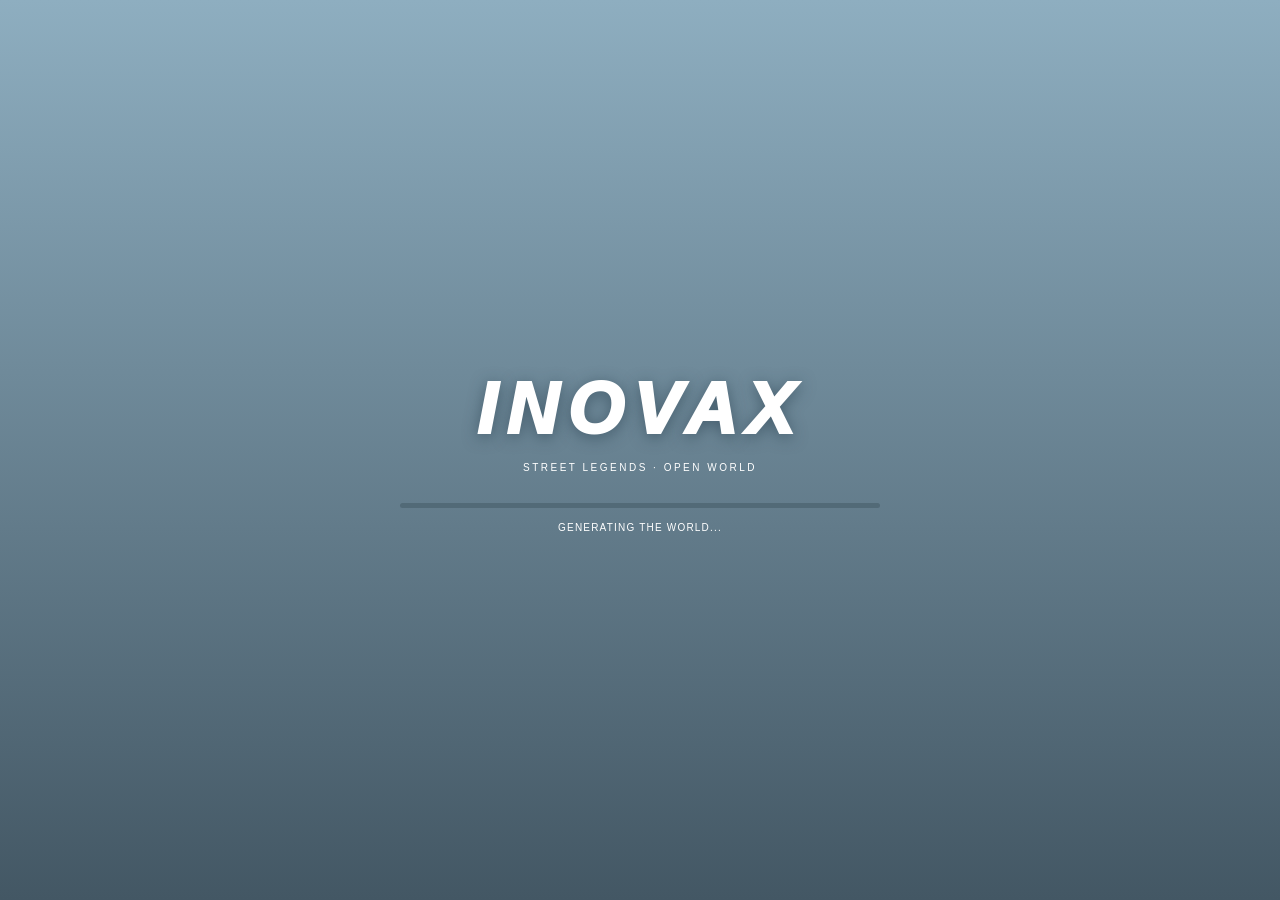
<file: index.html>
<!DOCTYPE html>
<html lang="en">
<head>
<meta charset="UTF-8">
<meta name="viewport" content="width=device-width, initial-scale=1, maximum-scale=1, user-scalable=no">
<meta name="theme-color" content="#8daec0">
<title>INOVAX — Street Legends: Open World Edition</title>

<style>
:root {
  --glass: rgba(18,27,34,.84);
  --border: rgba(255,255,255,.32);
  --text: #fff;
  --muted: #d5e0e7;
}
* { box-sizing:border-box; }
html, body {
  margin:0; width:100%; height:100%; overflow:hidden;
  background:#8daec0; color:var(--text);
  font-family:Arial,Helvetica,sans-serif;
  user-select:none; -webkit-user-select:none;
}
canvas { display:block; }
button { font:inherit; }

#loading {
  position:fixed; inset:0; z-index:100;
  display:grid; place-items:center;
  background:linear-gradient(#8eaec0,#435764);
  transition:opacity .7s;
}
.loadbox { width:min(88vw,480px); text-align:center; }
.logo {
  font-size:clamp(38px,8vw,72px);
  font-weight:1000; font-style:italic;
  letter-spacing:.13em; text-shadow:0 3px 15px #243b4a88;
}
.subtitle { margin:12px 0 30px; font-size:10px; letter-spacing:.25em; }
.loadtrack { height:5px; background:#526a77; border-radius:20px; overflow:hidden; }
#loadbar { height:100%; width:0; background:#f3f6f7; }
#loadmsg { font-size:10px; letter-spacing:.12em; margin-top:14px; }

#hud { position:fixed; inset:0; z-index:5; pointer-events:none; }
.top {
  position:absolute; top:15px; left:18px; right:18px;
  display:flex; justify-content:space-between; align-items:flex-start; gap:10px;
}
.brand { font-size:20px; font-weight:1000; font-style:italic; letter-spacing:.1em;
  text-shadow:0 2px 7px #18283380; }
.brand small { display:block; font-size:9px; margin-top:5px; letter-spacing:.2em; }
.chip, .glass {
  background:var(--glass); border:1px solid var(--border);
  border-radius:10px; backdrop-filter:blur(9px);
}
.chip { padding:9px 12px; font-size:10px; letter-spacing:.08em; }

#map {
  position:absolute; right:18px; top:75px; width:145px; height:145px;
  border:1px solid #ffffffa0; border-radius:10px; background:#354c42;
}
#info {
  position:absolute; top:77px; left:18px; min-width:160px;
  padding:10px 12px; font-size:10px; line-height:1.9; letter-spacing:.06em;
}
#info strong { color:#fff; }

#vehicle { position:absolute; left:19px; bottom:145px; width:185px; }
.stat { display:flex; justify-content:space-between; margin:7px 0; font-size:9px; letter-spacing:.08em; }
.meter { height:4px; background:#ffffff65; border-radius:10px; overflow:hidden; }
.meter i { display:block; height:100%; width:100%; background:#eef4f6; }

#speedbox {
  position:absolute; left:20px; bottom:18px;
  display:flex; align-items:flex-end; gap:14px;
}
#speed {
  font-size:clamp(56px,9vw,89px); font-weight:1000;
  letter-spacing:-.08em; line-height:.85;
  font-variant-numeric:tabular-nums;
  text-shadow:0 2px 8px #18232c80;
}
.speedlabel { margin-top:9px; font-size:9px; letter-spacing:.15em; }
.gear { border-left:1px solid #ffffff90; padding-left:12px; font-size:26px;
  font-weight:900; margin-bottom:4px; }
.gear small { display:block; font-size:9px; letter-spacing:.16em; }

#nitro {
  position:absolute; left:50%; bottom:25px; transform:translateX(-50%);
  width:min(210px,24vw); min-width:120px;
}
#nitrolabel { text-align:center; font-size:9px; letter-spacing:.15em; margin-bottom:6px; }
#nitrobar { background:#eaf2f5; }

#controls {
  position:absolute; right:18px; bottom:19px;
  display:flex; flex-direction:column; align-items:flex-end;
  gap:7px; pointer-events:auto;
}
.buttonrow { display:flex; flex-wrap:wrap; justify-content:flex-end; gap:6px; }
.ui {
  color:white; background:rgba(17,29,38,.88);
  border:1px solid #ffffff70; border-radius:8px;
  padding:10px 11px; font-size:9px; font-weight:800;
  letter-spacing:.04em; cursor:pointer; touch-action:manipulation;
}
.ui:hover, .ui.active { background:#f1f5f7; color:#1d303c; border-color:white; }
.help {
  text-align:right; font-size:9px; line-height:1.7;
  color:white; text-shadow:0 1px 4px #1d2b34;
}
#toast {
  position:absolute; left:50%; top:44%; transform:translate(-50%,-50%);
  max-width:90vw; text-align:center; font-size:clamp(17px,3vw,30px);
  font-weight:900; font-style:italic; letter-spacing:.08em;
  text-shadow:0 2px 8px #18232caa; opacity:0; transition:opacity .2s;
}

#mobile {
  display:none; position:fixed; z-index:8; left:0; right:0; bottom:0;
  justify-content:space-between; padding:0 13px 18px; pointer-events:none;
}
.pad { display:grid; grid-template-columns:53px 53px; gap:7px; pointer-events:auto; }
.pad button {
  min-height:47px; color:white; background:#1d2a36d9;
  border:1px solid #ffffff90; border-radius:12px;
  font-size:19px; touch-action:none;
}
.pad .wide { grid-column:span 2; font-size:10px; font-weight:900; }

.overlay {
  position:fixed; inset:0; z-index:30; display:none;
  place-items:center; padding:18px;
  background:#13202add; backdrop-filter:blur(10px);
}
.menu {
  width:min(94vw,510px); max-height:92vh; overflow:auto;
  padding:24px; border:1px solid #ffffff70; border-radius:16px;
  background:linear-gradient(145deg,#344957f5,#17232cf7);
}
.menu h1 { margin:0; font-size:clamp(27px,5vw,40px); font-style:italic; }
.menu p { font-size:12px; line-height:1.8; color:#d9e3e9; }
.menu .ui { width:100%; margin-top:8px; padding:13px; }
.menu-label { margin-top:16px; font-size:10px; letter-spacing:.15em; color:#e8f0f4; }
.options { display:flex; gap:7px; margin:10px 0; }
.paint, .preset {
  flex:1; min-width:0; padding:10px 3px; color:white;
  background:#263741; border:1px solid #ffffff55;
  border-radius:9px; cursor:pointer; font-size:9px;
}
.paint.active, .preset.active { border-color:white; background:#566e7a; }
.swatch {
  display:block; width:23px; height:23px; margin:0 auto 7px;
  border:2px solid #ffffff90; border-radius:50%;
}
#countdown {
  position:fixed; z-index:20; top:40%; left:50%;
  transform:translate(-50%,-50%); display:none;
  font-size:clamp(65px,13vw,125px); font-weight:1000;
  color:white; text-shadow:0 4px 18px #172936aa;
  pointer-events:none;
}
@media(max-width:700px) {
  .top { top:10px; left:10px; right:10px; }
  .brand { font-size:15px; }
  .chip { padding:8px; font-size:8px; }
  #map { top:68px; right:10px; width:96px; height:96px; }
  #info { top:68px; left:10px; min-width:126px; padding:7px 9px; font-size:8px; }
  #vehicle { left:11px; bottom:204px; width:137px; }
  #speedbox { left:12px; bottom:103px; }
  #speed { font-size:56px; }
  #controls { right:10px; bottom:99px; }
  .ui { padding:8px; font-size:8px; }
  .help { display:none; }
  #mobile { display:flex; }
  #nitro { bottom:17px; }
}
@media(max-width:380px) {
  #map { width:80px; height:80px; }
  #speed { font-size:48px; }
  .pad { grid-template-columns:46px 46px; }
  .pad button { min-height:42px; }
}
</style>
</head>

<body>

<div id="loading">
  <div class="loadbox">
    <div class="logo">INOVAX</div>
    <div class="subtitle">STREET LEGENDS · OPEN WORLD</div>
    <div class="loadtrack"><div id="loadbar"></div></div>
    <div id="loadmsg">GENERATING THE WORLD...</div>
  </div>
</div>

<div id="hud">
  <div class="top">
    <div class="brand">INOVAX<small>STREET LEGENDS / OPEN WORLD</small></div>
    <div class="chip" id="timelabel">DAY DRIVE</div>
  </div>

  <canvas id="map" width="200" height="200"></canvas>

  <div id="info" class="glass">
    <strong id="mode">FREE ROAM</strong><br>
    POSITION <strong id="position">—</strong><br>
    LAP <strong id="lap">—</strong><br>
    CHECKPOINT <strong id="checkpoint">—</strong><br>
    TIME <strong id="timer">00:00.0</strong>
  </div>

  <div id="vehicle">
    <div class="stat"><span>VEHICLE CONDITION</span><span id="healthtext">100%</span></div>
    <div class="meter"><i id="healthbar"></i></div>
    <div class="stat"><span>ENGINE RPM</span><span id="rpmtext">0900</span></div>
    <div class="meter"><i id="rpmbar"></i></div>
    <div class="stat"><span>DRIVE MODE</span><span id="drivemode">SPORT</span></div>
  </div>

  <div id="speedbox">
    <div>
      <div id="speed">000</div>
      <div class="speedlabel">KM/H · DIGITAL CLUSTER</div>
    </div>
    <div class="gear"><span id="gear">N</span><small>GEAR</small></div>
  </div>

  <div id="nitro">
    <div id="nitrolabel">BOOST · <span id="nitronum">100</span>%</div>
    <div class="meter"><i id="nitrobar"></i></div>
  </div>

  <div id="controls">
    <div class="buttonrow">
      <button class="ui" id="racebtn">START EVENT</button>
      <button class="ui" id="garagebtn">GARAGE</button>
      <button class="ui" id="camerabtn">CAMERA [C]</button>
    </div>
    <div class="buttonrow">
      <button class="ui" id="daybtn">TIME [N]</button>
      <button class="ui" id="rainbtn">WEATHER</button>
      <button class="ui" id="qualitybtn">QUALITY</button>
      <button class="ui" id="soundbtn">SOUND [M]</button>
      <button class="ui" id="repairbtn">REPAIR</button>
      <button class="ui" id="pausebtn">PAUSE [P]</button>
    </div>
    <div class="help">
      WASD / ARROWS DRIVE · SPACE HANDBRAKE · SHIFT BOOST<br>
      C CAMERA · N TIME · M AUDIO · R RESET · P PAUSE
    </div>
  </div>

  <div id="toast">WELCOME TO INOVAX</div>
</div>

<div id="mobile">
  <div class="pad">
    <button data-key="ArrowLeft">◀</button>
    <button data-key="ArrowRight">▶</button>
    <button class="wide" data-key="Space">HANDBRAKE</button>
  </div>
  <div class="pad">
    <button class="wide" data-key="Shift">BOOST</button>
    <button data-key="ArrowDown">▼</button>
    <button data-key="ArrowUp">▲</button>
  </div>
</div>

<div id="countdown">3</div>

<div class="overlay" id="garage">
  <div class="menu">
    <div class="logo" style="font-size:clamp(30px,7vw,50px)">INOVAX</div>
    <div class="subtitle">AUTOMOTIVE GARAGE</div>
    <h1>YOUR MACHINE.</h1>
    <p>Choose a driving setup and paint finish for your original sports-car design.</p>

    <div class="menu-label">DRIVING SETUP</div>
    <div class="options">
      <button class="preset active" data-preset="gt">APEX GT</button>
      <button class="preset" data-preset="rally">RALLY</button>
      <button class="preset" data-preset="touring">TOURING</button>
    </div>

    <div class="menu-label">BODY PAINT</div>
    <div class="options">
      <button class="paint active" data-paint="blue"><span class="swatch" style="background:#087cff"></span>BLUE</button>
      <button class="paint" data-paint="red"><span class="swatch" style="background:#bf1f34"></span>RED</button>
      <button class="paint" data-paint="silver"><span class="swatch" style="background:#d9dfe3"></span>SILVER</button>
      <button class="paint" data-paint="black"><span class="swatch" style="background:#20252b"></span>BLACK</button>
    </div>

    <p id="presetstats">Power: 480 kW · Mass: 1,450 kg · Road grip: High</p>
    <button class="ui" id="garageclose">BACK TO DRIVE</button>
  </div>
</div>

<div class="overlay" id="pausescreen">
  <div class="menu">
    <h1>DRIVE PAUSED</h1>
    <p>Your open world is waiting.</p>
    <button class="ui" id="resume">RESUME</button>
    <button class="ui" id="resetbtn">RECOVER VEHICLE</button>
    <button class="ui" id="pausegarage">OPEN GARAGE</button>
  </div>
</div>

<script type="importmap">
{
  "imports": {
    "three": "https://unpkg.com/three@0.160.0/build/three.module.js",
    "three/addons/": "https://unpkg.com/three@0.160.0/examples/jsm/"
  }
}
</script>

<script type="module">
import * as THREE from "three";
import { Sky } from "three/addons/objects/Sky.js";

/* ==========================================================
   INOVAX — STREET LEGENDS / OPEN WORLD EDITION
   Browser 3D prototype.
   Original world, procedural roads, terrain and car.
========================================================== */

const $ = id => document.getElementById(id);
const clamp = (v,a,b) => Math.max(a,Math.min(b,v));
const rand = (a,b) => a + Math.random() * (b-a);
const smooth = v => {
  v=clamp(v,0,1);
  return v*v*(3-2*v);
};

let scene,renderer,camera,player,playerCar,sky;
let clock=new THREE.Clock();

let speedVector=new THREE.Vector3();
let currentSpeed=0;
let steering=0;
let nitro=100;
let health=100;
let distance=0;
let driftScore=0;

let paused=false;
let rainy=false;
let timeMode=0;
let qualityMode=0;
let cameraMode=0;

let raceActive=false;
let racePending=false;
let raceCountdown=0;
let raceStart=0;
let raceTime=0;
let lap=0;
let gateIndex=1;

let currentPaint=0x087cff;
let currentPreset="gt";
let soundOn=false;
let audioContext=null;
let oscillator=null;
let engineGain=null;

let keys={};
let roads=[];
let roadSegments=[];
let buildings=[];
let traffic=[];
let rivals=[];
let gates=[];
let lamps=[];
let rainSystem=null;

let toastTime=0;
let bestTime=0;

const headlights=[];
const map=$("map");
const mapctx=map.getContext("2d");

const paints={
  blue:0x087cff,
  red:0xbf1f34,
  silver:0xd9dfe3,
  black:0x20252b
};

const vehiclePresets={
  gt:{
    name:"Apex GT",
    power:480,
    mass:1450,
    maxSpeed:82,
    brake:16,
    grip:6.2,
    steering:1.0
  },
  rally:{
    name:"Rally Setup",
    power:390,
    mass:1420,
    maxSpeed:66,
    brake:15,
    grip:7.5,
    steering:.94
  },
  touring:{
    name:"Touring Setup",
    power:430,
    mass:1680,
    maxSpeed:75,
    brake:17,
    grip:5.7,
    steering:.87
  }
};

let vehicleStats=vehiclePresets.gt;

/* ------------------ BASIC MATERIAL HELPERS ------------------ */

function material(color,roughness=.7,metalness=.04,emissive=0) {
  return new THREE.MeshStandardMaterial({
    color,
    roughness,
    metalness,
    emissive:color,
    emissiveIntensity:emissive
  });
}

function box(parent,w,h,d,mat,x,y,z) {
  const mesh=new THREE.Mesh(new THREE.BoxGeometry(w,h,d),mat);
  mesh.position.set(x,y,z);
  parent.add(mesh);
  return mesh;
}

function cylinder(parent,rt,rb,h,mat,x,y,z,segments=12) {
  const mesh=new THREE.Mesh(new THREE.CylinderGeometry(rt,rb,h,segments),mat);
  mesh.position.set(x,y,z);
  parent.add(mesh);
  return mesh;
}

function heightAt(x,z) {
  const gaussian=(cx,cz,rx,rz,h)=>{
    return h*Math.exp(
      -Math.pow((x-cx)/rx,2)-Math.pow((z-cz)/rz,2)
    );
  };

  const mountains=
    gaussian(-430,-700,290,380,92)+
    gaussian(10,-870,330,350,125)+
    gaussian(370,-650,260,330,76)+
    gaussian(-750,-430,260,330,43);

  const rolling=
    1.4*Math.sin(x*.006)*Math.cos(z*.007)+
    1.1*Math.sin((x+z)*.009);

  return Math.max(0,mountains+rolling+1.5);
}

/* ------------------ PROCEDURAL TEXTURES ------------------ */

function noiseTexture(base,amount=25,repeat=10) {
  const canvas=document.createElement("canvas");
  canvas.width=512;
  canvas.height=512;

  const ctx=canvas.getContext("2d");
  ctx.fillStyle=base;
  ctx.fillRect(0,0,512,512);

  for(let i=0;i<16000;i++) {
    const v=Math.floor(Math.random()*amount);
    ctx.fillStyle=`rgba(${v},${v},${v},${Math.random()*.23})`;
    ctx.fillRect(
      Math.random()*512,
      Math.random()*512,
      1+Math.random()*2,
      1+Math.random()*2
    );
  }

  const texture=new THREE.CanvasTexture(canvas);
  texture.wrapS=THREE.RepeatWrapping;
  texture.wrapT=THREE.RepeatWrapping;
  texture.repeat.set(repeat,repeat);
  texture.colorSpace=THREE.SRGBColorSpace;
  texture.anisotropy=4;
  return texture;
}

/* ------------------ NATURAL SKY ------------------ */

function createSky() {
  sky=new Sky();
  sky.scale.setScalar(450000);
  scene.add(sky);

  const uniforms=sky.material.uniforms;
  uniforms.turbidity.value=7;
  uniforms.rayleigh.value=1.8;
  uniforms.mieCoefficient.value=.004;
  uniforms.mieDirectionalG.value=.8;

  const sun=new THREE.DirectionalLight(0xffefd5,3);
  sun.position.set(-100,160,-70);
  sun.castShadow=true;
  sun.shadow.mapSize.set(1024,1024);
  sun.shadow.camera.left=-90;
  sun.shadow.camera.right=90;
  sun.shadow.camera.top=90;
  sun.shadow.camera.bottom=-90;
  sun.shadow.bias=-.00015;
  scene.add(sun);

  const ambient=new THREE.HemisphereLight(0xe0efff,0x637052,1.35);
  scene.add(ambient);

  scene.userData.sun=sun;
  scene.userData.ambient=ambient;
  scene.userData.skyUniforms=uniforms;
}

/* ------------------ TERRAIN ------------------ */

function createTerrain() {
  const geometry=new THREE.PlaneGeometry(2400,2400,180,180);
  geometry.rotateX(-Math.PI/2);

  const positions=geometry.attributes.position;
  const colours=[];

  const low=new THREE.Color(0x65834f);
  const hill=new THREE.Color(0x81905d);
  const rock=new THREE.Color(0x777c76);

  for(let i=0;i<positions.count;i++) {
    const x=positions.getX(i);
    const z=positions.getZ(i);
    const height=heightAt(x,z);

    positions.setY(i,height);

    let colour;
    if(height<25) {
      colour=low.clone().lerp(hill,height/50);
    } else {
      colour=hill.clone().lerp(rock,clamp((height-45)/100,0,1));
    }

    const variation=.96+Math.random()*.07;
    colour.multiplyScalar(variation);

    colours.push(colour.r,colour.g,colour.b);
  }

  geometry.setAttribute(
    "color",new THREE.Float32BufferAttribute(colours,3)
  );
  geometry.computeVertexNormals();

  const terrainMaterial=new THREE.MeshStandardMaterial({
    vertexColors:true,
    roughness:1,
    metalness:0
  });

  const terrain=new THREE.Mesh(geometry,terrainMaterial);
  terrain.receiveShadow=true;
  scene.add(terrain);
}

/* ------------------ ROAD NETWORK ------------------ */

function pointSegmentDistance(px,pz,ax,az,bx,bz) {
  const dx=bx-ax;
  const dz=bz-az;
  const length=dx*dx+dz*dz;

  if(length===0) return Math.hypot(px-ax,pz-az);

  const t=clamp(((px-ax)*dx+(pz-az)*dz)/length,0,1);
  const x=ax+t*dx;
  const z=az+t*dz;

  return Math.hypot(px-x,pz-z);
}

function nearestRoadDistance(x,z) {
  let best=Infinity;

  for(const segment of roadSegments) {
    const d=pointSegmentDistance(
      x,z,
      segment.a.x,segment.a.z,
      segment.b.x,segment.b.z
    );

    if(d<best) best=d;
  }

  return best;
}

function createRoad(points,width=14,closed=false) {
  const curve=new THREE.CatmullRomCurve3(
    points.map(p=>new THREE.Vector3(
      p.x,heightAt(p.x,p.z)+.12,p.z
    )),
    closed,
    "centripetal"
  );

  const samples=curve.getPoints(340);
  const vertices=[];
  const uvs=[];
  const indices=[];
  const roadMarkMaterial=material(0xe0ded4,.75,0);

  for(let i=0;i<samples.length;i++) {
    const t=i/(samples.length-1);
    const point=curve.getPoint(t);
    const tangent=curve.getTangent(t).normalize();

    const perpendicular=new THREE.Vector3(
      -tangent.z,0,tangent.x
    ).normalize();

    const left=point.clone().addScaledVector(perpendicular,width/2);
    const right=point.clone().addScaledVector(perpendicular,-width/2);

    left.y=heightAt(left.x,left.z)+.13;
    right.y=heightAt(right.x,right.z)+.13;

    vertices.push(left.x,left.y,left.z);
    vertices.push(right.x,right.y,right.z);

    uvs.push(0,t*40,1,t*40);

    if(i<samples.length-1) {
      const a=i*2;
      indices.push(a,a+1,a+2,a+1,a+3,a+2);

      const next=samples[i+1];
      roadSegments.push({
        a:{x:point.x,z:point.z},
        b:{x:next.x,z:next.z}
      });
    }
  }

  const geometry=new THREE.BufferGeometry();
  geometry.setAttribute(
    "position",new THREE.Float32BufferAttribute(vertices,3)
  );
  geometry.setAttribute(
    "uv",new THREE.Float32BufferAttribute(uvs,2)
  );
  geometry.setIndex(indices);
  geometry.computeVertexNormals();

  const roadMaterial=new THREE.MeshStandardMaterial({
    map:scene.userData.asphaltTexture,
    color:0xd1d1d1,
    roughness:.84,
    metalness:.035,
    side:THREE.DoubleSide
  });

  const roadMesh=new THREE.Mesh(geometry,roadMaterial);
  roadMesh.receiveShadow=true;
  scene.add(roadMesh);

  // Natural white road-edge markings and broken centre lines.
  const length=curve.getLength();

  for(let d=8;d<length;d+=36) {
    const t=d/length;
    const point=curve.getPointAt(t);
    const tangent=curve.getTangentAt(t).normalize();
    const yaw=Math.atan2(tangent.x,tangent.z);
    const y=heightAt(point.x,point.z)+.17;

    const dash=box(
      scene,.13,.026,4,roadMarkMaterial,
      point.x,y,point.z
    );
    dash.rotation.y=yaw;
  }

  const roadRecord={
    curve,width,closed,mesh:roadMesh,material:roadMaterial
  };
  roads.push(roadRecord);
}

/* ------------------ OPEN-WORLD ROAD ROUTES ------------------ */

function createRoadNetwork() {
  scene.userData.asphaltTexture=noiseTexture("#44474a",22,14);

  // Main festival circuit.
  const mainLoop=[
    {x:0,z:80},
    {x:0,z:-120},
    {x:130,z:-300},
    {x:360,z:-390},
    {x:570,z:-270},
    {x:650,z:-40},
    {x:610,z:210},
    {x:390,z:390},
    {x:100,z:440},
    {x:-180,z:360},
    {x:-330,z:150},
    {x:-250,z:-50}
  ];

  route.splice(0,route.length,...mainLoop,{x:0,z:80});

  createRoad(mainLoop,15,true);

  // Mountain route.
  createRoad([
    {x:-250,z:-50},
    {x:-430,z:-220},
    {x:-590,z:-440},
    {x:-550,z:-680},
    {x:-330,z:-850},
    {x:-80,z:-820},
    {x:150,z:-650},
    {x:360,z:-460}
  ],13,false);

  // Coastal route.
  createRoad([
    {x:650,z:-700},
    {x:720,z:-450},
    {x:790,z:-200},
    {x:805,z:60},
    {x:790,z:330},
    {x:740,z:590},
    {x:660,z:850}
  ],13,false);

  // Countryside route.
  createRoad([
    {x:0,z:80},
    {x:-180,z:220},
    {x:-400,z:400},
    {x:-650,z:540},
    {x:-830,z:750},
    {x:-700,z:960},
    {x:-430,z:1030},
    {x:-160,z:940},
    {x:120,z:740},
    {x:390,z:540}
  ],12,false);

  // Long highway.
  createRoad([
    {x:-1100,z:80},
    {x:-800,z:75},
    {x:-500,z:78},
    {x:-200,z:80},
    {x:100,z:80},
    {x:400,z:90},
    {x:700,z:100},
    {x:950,z:130}
  ],17,false);
}

/* ------------------ HOUSES AND SMALL TOWNS ------------------ */

function createHouse(x,z) {
  const ground=heightAt(x,z);
  const width=rand(16,24);
  const depth=rand(17,25);
  const height=rand(6,9);

  const wallColours=[
    0xd5c9b6,0xc6c1b7,0xe0d8ca,
    0xc1cdcb,0xbdb9ad,0xd5c6b7
  ];

  const wall=material(
    wallColours[Math.floor(Math.random()*wallColours.length)],
    .9,0
  );

  const roofMat=material(
    [0x554b43,0x665650,0x484a4b,0x777064][Math.floor(Math.random()*4)],
    .95,0
  );

  const house=new THREE.Group();
  scene.add(house);
  house.position.set(x,ground,z);

  box(house,width,height,depth,wall,0,height/2,0);

  const roof=new THREE.Mesh(
    new THREE.ConeGeometry(width*.78,3.6,4),roofMat
  );
  roof.rotation.y=Math.PI/4;
  roof.position.y=height+1.8;
  roof.castShadow=true;
  house.add(roof);

  const glass=new THREE.MeshStandardMaterial({
    color:0x758e9a,roughness:.24,metalness:.1
  });

  for(const side of [-1,1]) {
    for(const wx of [-1,1]) {
      box(
        house,1.4,1.3,.055,glass,
        wx*width*.23,height*.56,side*(depth/2+.04)
      );
    }
  }

  box(
    house,1.35,2.3,.08,
    material(0x66513e,.9,0),
    0,1.15,-depth/2-.05
  );

  // House casts shadows onto the ground.
  house.traverse(object=>{
    if(object.isMesh) object.castShadow=true;
  });
  buildings.push(house);
}

function createTown() {
  let count=0;

  for(let x=-390;x<=390;x+=78) {
    for(let z=-340;z<=340;z+=78) {
      if(count>75) return;
      if(Math.abs(x)<35&&Math.abs(z-80)<75) continue;
      if(nearestRoadDistance(x,z)<20) continue;
      if(Math.random()>.76) continue;

      createHouse(x+rand(-8,8),z+rand(-8,8));
      count++;
    }
  }
}

function createPetrolStation() {
  const x=390,z=300;
  const y=heightAt(x,z);

  const building=box(
    scene,18,6,13,
    material(0xd5d5cd,.85,0),
    x,y+3,z
  );

  const roof=box(
    scene,23,.6,17,
    material(0x515b5e,.75,.1),
    x,y+6.2,z
  );

  const canopy=box(
    scene,25,.5,13,
    material(0xe4e2d8,.65,.02),
    x+22,y+5,z-10
  );

  for(const dx of [-10,10]) {
    for(const dz of [-4,4]) {
      cylinder(
        scene,.16,.18,5,
        material(0x8c9394,.5,.2),
        x+22+dx,y+2.5,z-10+dz,10
      );
    }
  }

  const pumpMat=material(0xd3d9dc,.5,.1);
  for(const px of [x+14,x+22,x+30]) {
    box(scene,.8,1.8,.8,pumpMat,px,y+.9,z+1);
    box(
      scene,.42,.4,.06,
      material(0x313b40,.3,.05),
      px,y+1.35,z+.42
    );
  }

  building.castShadow=true;
  roof.castShadow=true;
  canopy.castShadow=true;
}

/* ------------------ TREES AND FORESTS ------------------ */

function createTrees() {
  const trunkGeometry=new THREE.CylinderGeometry(.12,.2,3.6,7);
  const crownGeometry=new THREE.IcosahedronGeometry(1.45,1);

  const trunkMat=material(0x65503c,.98,0);
  const leafMats=[
    new THREE.MeshStandardMaterial({color:0x456b3f,roughness:1}),
    new THREE.MeshStandardMaterial({color:0x567b4b,roughness:1}),
    new THREE.MeshStandardMaterial({color:0x687e51,roughness:1})
  ];

  const treeCount=480;

  const trunks=new THREE.InstancedMesh(
    trunkGeometry,trunkMat,treeCount
  );

  const crowns=leafMats.map(m=>
    new THREE.InstancedMesh(crownGeometry,m,treeCount)
  );

  const dummy=new THREE.Object3D();
  let count=0;

  for(let attempt=0;attempt<treeCount*4&&count<treeCount;attempt++) {
    const x=rand(-1100,850);
    const z=rand(-1100,1100);

    if(Math.abs(x)<330&&Math.abs(z)<330&&Math.random()<.8) continue;
    if(nearestRoadDistance(x,z)<15) continue;
    if(x>850) continue;

    const ground=heightAt(x,z);
    const scale=rand(.7,1.4);

    dummy.position.set(x,ground+1.8*scale,z);
    dummy.scale.set(scale,scale,scale);
    dummy.rotation.set(0,rand(0,Math.PI*2),0);
    dummy.updateMatrix();
    trunks.setMatrixAt(count,dummy.matrix);

    for(let c=0;c<3;c++) {
      dummy.position.set(
        x+rand(-.4,.4)*scale,
        ground+(3.8+c*.42)*scale,
        z+rand(-.4,.4)*scale
      );
      dummy.scale.set(
        scale*rand(.85,1.15),
        scale*rand(.9,1.3),
        scale*rand(.85,1.15)
      );
      dummy.rotation.set(rand(-.1,.1),rand(0,Math.PI*2),0);
      dummy.updateMatrix();
      crowns[c].setMatrixAt(count,dummy.matrix);
    }

    count++;
  }

  trunks.count=count;
  trunks.instanceMatrix.needsUpdate=true;
  trunks.castShadow=true;
  trunks.receiveShadow=true;
  scene.add(trunks);

  crowns.forEach(mesh=>{
    mesh.count=count;
    mesh.instanceMatrix.needsUpdate=true;
    mesh.castShadow=true;
    scene.add(mesh);
  });
}

/* ------------------ BEACH AND OCEAN ------------------ */

function createCoast() {
  const sandMat=material(0xc7b98f,.95,0);
  const beach=new THREE.Mesh(
    new THREE.PlaneGeometry(150,2400),
    sandMat
  );
  beach.rotation.x=-Math.PI/2;
  beach.position.set(1120,-.05,0);
  scene.add(beach);

  const waterMat=new THREE.MeshPhysicalMaterial({
    color:0x4f8294,
    roughness:.32,
    metalness:.12,
    clearcoat:.45,
    clearcoatRoughness:.23
  });

  const ocean=new THREE.Mesh(
    new THREE.PlaneGeometry(800,2600,80,120),
    waterMat
  );

  ocean.rotation.x=-Math.PI/2;
  ocean.position.set(1645,-.8,0);
  scene.add(ocean);
  scene.userData.ocean=ocean;
  scene.userData.waterMaterial=waterMat;
}

/* ------------------ CLOUDS ------------------ */

function createClouds() {
  const cloudMaterial=new THREE.MeshStandardMaterial({
    color:0xf0f3f2,
    roughness:1,
    transparent:true,
    opacity:.88
  });

  const geometry=new THREE.SphereGeometry(1,12,9);

  for(let i=0;i<18;i++) {
    const cloud=new THREE.Group();
    const x=rand(-1000,950);
    const z=rand(-1050,1050);
    const y=rand(95,145);

    for(let j=0;j<4;j++) {
      const puff=new THREE.Mesh(geometry,cloudMaterial);
      puff.position.set(j*rand(2,4),rand(-1,1),rand(-2,2));
      puff.scale.set(rand(5,9),rand(2.4,4.5),rand(3,6));
      cloud.add(puff);
    }

    cloud.position.set(x,y,z);
    scene.add(cloud);
  }
}

/* ------------------ ENVIRONMENT SETUP ------------------ */

function createEnvironment() {
  scene.background=new THREE.Color(0x9bc3db);
  scene.fog=new THREE.Fog(0x9bc3db,300,1400);

  const grassTexture=noiseTexture("#718653",22,15);
  const grassMat=new THREE.MeshStandardMaterial({
    map:grassTexture,
    roughness:1,
    metalness:0
  });

  const base=new THREE.Mesh(
    new THREE.PlaneGeometry(1800,1800),
    grassMat
  );
  base.rotation.x=-Math.PI/2;
  base.position.set(0,-.18,0);
  base.receiveShadow=true;
  scene.add(base);

  createSky();
  createTerrain();
  createRoadNetwork();
  createCoast();
  createClouds();
  createTown();
  createTrees();
  createPetrolStation();
}

/* ------------------ TRAFFIC ------------------ */

function addTraffic() {
  const colours=[
    0x777e84,0xbac2c5,0x8a332f,
    0xe6e2d5,0x343b41,0x4f685e
  ];

  for(let i=0;i<16;i++) {
    const vehicle=new THREE.Group();
    const car=createCar(colours[i%colours.length],false);
    car.scale.setScalar(.75);
    vehicle.add(car);

    vehicle.userData={
      axis:i%2,
      direction:Math.random()>.5?1:-1,
      lane:i%4<2?-3:3,
      road:((Math.floor(i/2)%9)-4)*90,
      progress:rand(0,900),
      velocity:rand(10,18)
    };

    placeTraffic(vehicle);
    scene.add(vehicle);
    traffic.push(vehicle);
  }
}

function placeTraffic(vehicle) {
  const d=vehicle.userData;
  const value=(((d.progress%1000)+1000)%1000-500)*d.direction;

  if(d.axis===0) {
    vehicle.position.set(d.road+d.lane,heightAt(d.road+d.lane,value),value);
    vehicle.rotation.y=d.direction>0?Math.PI:0;
  } else {
    vehicle.position.set(value,heightAt(value,d.road+d.lane),d.road+d.lane);
    vehicle.rotation.y=d.direction>0?Math.PI/2:-Math.PI/2;
  }
}

function updateTraffic(dt) {
  for(const vehicle of traffic) {
    vehicle.userData.progress+=vehicle.userData.velocity*dt;
    placeTraffic(vehicle);

    const dx=vehicle.position.x-player.position.x;
    const dz=vehicle.position.z-player.position.z;

    if(dx*dx+dz*dz<9&&Math.abs(currentSpeed)>5) {
      speedVector.multiplyScalar(-.2);
      health=Math.max(0,health-8);

      vehicle.userData.progress+=35;
      placeTraffic(vehicle);
      toast("TRAFFIC COLLISION");
    }
  }
}

/* ------------------ RACING EVENT ------------------ */

function createRaceGates() {
  for(const point of route) {
    const gate=new THREE.Group();
    const metal=material(0x747c80,.52,.35);
    const marker=material(0xe1e4d8,.52,.05);

    box(gate,.18,3.3,.18,metal,-5.5,1.65,0);
    box(gate,.18,3.3,.18,metal,5.5,1.65,0);
    box(gate,11,.2,.2,marker,0,3.3,0);

    gate.position.set(
      point.x,
      heightAt(point.x,point.z),
      point.z
    );

    scene.add(gate);
    gates.push({object:gate,point});
  }
}

function resetRivals() {
  rivals.forEach((rival,index)=>{
    rival.position.set(
      (index-1)*4,
      heightAt((index-1)*4,86),
      86+index*4
    );
    rival.rotation.y=0;
    rival.userData.index=1;
    rival.userData.lap=0;
    rival.userData.finished=false;
  });
}

function addRivals() {
  const colours=[0x9a2c32,0xc5c9c9,0x536c83];

  for(let i=0;i<3;i++) {
    const rival=new THREE.Group();
    const car=createCar(colours[i],false);
    car.scale.setScalar(.86);
    rival.add(car);

    rival.userData={
      index:1,
      lap:0,
      velocity:rand(22,28),
      finished:false
    };

    scene.add(rival);
    rivals.push(rival);
  }

  resetRivals();
}

function updateRivals(dt) {
  if(!raceActive) return;

  for(const rival of rivals) {
    const data=rival.userData;
    if(data.finished) continue;

    const target=route[data.index];

    const dx=target.x-rival.position.x;
    const dz=target.z-rival.position.z;
    const distanceToTarget=Math.hypot(dx,dz);

    if(distanceToTarget<11) {
      data.index++;

      if(data.index>=route.length) {
        data.index=1;
        data.lap++;
        if(data.lap>=2) data.finished=true;
      }
      continue;
    }

    const desired=Math.atan2(dx,-dz);
    let difference=desired-rival.rotation.y;

    while(difference>Math.PI) difference-=Math.PI*2;
    while(difference< -Math.PI) difference+=Math.PI*2;

    rival.rotation.y+=clamp(difference,-dt*1.7,dt*1.7);

    rival.position.x+=Math.sin(rival.rotation.y)*data.velocity*dt;
    rival.position.z-=Math.cos(rival.rotation.y)*data.velocity*dt;

    rival.position.y=heightAt(rival.position.x,rival.position.z);
  }
}

function startRace() {
  resetPlayer(false);
  resetRivals();

  racing=false;
  racePending=true;
  raceCountdown=3;
  gateIndex=1;
  lap=0;
  raceTime=0;

  player.position.set(0,heightAt(0,80),80);
  player.rotation.y=0;

  $("racebtn").textContent="END EVENT";
  $("countdown").style.display="block";
  $("countdown").textContent="3";

  toast("FESTIVAL SPRINT · GET READY");
}

function stopRace() {
  racing=false;
  racePending=false;
  $("countdown").style.display="none";
  $("racebtn").textContent="START EVENT";
  toast("FREE ROAM");
}

function updateRace(dt) {
  if(racePending) {
    raceCountdown-=dt;
    $("countdown").textContent=String(Math.max(1,Math.ceil(raceCountdown)));

    if(raceCountdown<=0) {
      racePending=false;
      racing=true;
      raceStart=performance.now();
      $("countdown").textContent="GO!";
      toast("RACE START");

      setTimeout(()=>$("countdown").style.display="none",650);
    }
  }

  if(racing) {
    raceTime=(performance.now()-raceStart)/1000;
    const target=gates[gateIndex];

    if(target) {
      const dx=player.position.x-target.point.x;
      const dz=player.position.z-target.point.z;

      if(dx*dx+dz*dz<170) {
        gateIndex++;

        if(gateIndex>=route.length) {
          gateIndex=1;
          lap++;

          if(lap>=2) {
            racing=false;
            $("racebtn").textContent="START EVENT";
            $("countdown").style.display="none";

            if(!bestTime||raceTime<bestTime) {
              bestTime=raceTime;
              try {
                localStorage.setItem("inovaxOpenWorldBest",String(bestTime));
              } catch(e) {}
            }

            toast("EVENT COMPLETE · NEW BEST: "+formatTime(raceTime));
          } else {
            toast("LAP "+(lap+1)+" · KEEP GOING");
          }
        } else {
          toast("CHECKPOINT "+gateIndex+"/"+(route.length-1));
        }
      }
    }
  }

  $("mode").textContent=racePending
    ?"EVENT COUNTDOWN"
    :racing?"FESTIVAL SPRINT":"FREE ROAM";

  $("lap").textContent=racing?(lap+1)+"/2":"—";
  $("checkpoint").textContent=racing?gateIndex+"/"+(route.length-1):"—";
  $("timer").textContent=racing?formatTime(raceTime):"00:00.0";

  if(racing) {
    let ahead=0;
    const playerProgress=lap*route.length+gateIndex;

    for(const rival of rivals) {
      const aiProgress=rival.userData.lap*route.length+rival.userData.index;
      if(aiProgress>playerProgress) ahead++;
    }

    $("position").textContent=(ahead+1)+" / 4";
  } else {
    $("position").textContent="—";
  }
}

function formatTime(seconds) {
  if(!seconds||!Number.isFinite(seconds)) return "--:--.-";

  return Math.floor(seconds/60).toString().padStart(2,"0")+":"+
    (seconds%60).toFixed(1).padStart(4,"0");
}

/* ------------------ VEHICLE PHYSICS ------------------ */

function updateDriving(dt) {
  if(racePending) return;

  const forward=keys.KeyW||keys.ArrowUp;
  const backward=keys.KeyS||keys.ArrowDown;
  const left=keys.KeyA||keys.ArrowLeft;
  const right=keys.KeyD||keys.ArrowRight;
  const handbrake=keys.Space;
  const boostKey=keys.ShiftLeft||keys.ShiftRight||keys.Shift;

  const roadDistance=nearestRoadDistance(
    player.position.x,player.position.z
  );
  const onRoad=roadDistance<10;

  const wetGrip=rainy?.68:1;
  const surfaceGrip=onRoad?1:.43;
  const traction=vehicleStats.grip*wetGrip*surfaceGrip;

  const forwardDirection=new THREE.Vector3(
    Math.sin(player.rotation.y),0,-Math.cos(player.rotation.y)
  );
  const rightDirection=new THREE.Vector3(
    Math.cos(player.rotation.y),0,Math.sin(player.rotation.y)
  );

  let forwardSpeed=speedVector.dot(forwardDirection);
  let lateralSpeed=speedVector.dot(rightDirection);

  const accelerating=forward&&nitro>0&&boostKey;
  const acceleration=(vehicleStats.power/vehicleStats.mass)*20;

  if(forward) {
    forwardSpeed+=acceleration*(accelerating?1.28:1)*dt;
  }

  if(backward) {
    if(forwardSpeed>0) {
      forwardSpeed=Math.max(0,forwardSpeed-vehicleStats.brake*dt);
    } else {
      forwardSpeed-=4.2*dt;
    }
  }

  if(handbrake) {
    forwardSpeed*=Math.pow(.92,dt*60);
  }

  const drag=onRoad?.09:.75;
  forwardSpeed*=Math.exp(-drag*dt);

  forwardSpeed=clamp(
    forwardSpeed,
    -13,
    accelerating?vehicleStats.maxSpeed*1.12:vehicleStats.maxSpeed
  );

  if(accelerating) nitro=Math.max(0,nitro-22*dt);
  else nitro=Math.min(100,nitro+5.5*dt);

  const steerInput=(right?1:0)-(left?1:0);

  steering=THREE.MathUtils.lerp(
    steering,steerInput,Math.min(1,dt*4.5)
  );

  const speedRatio=Math.min(Math.abs(forwardSpeed)/40,1);
  const yawRate=(.12+speedRatio*.7)*vehicleStats.steering;

  player.rotation.y+=
    steering*yawRate*dt*Math.sign(forwardSpeed||1);

  // Lateral tyre grip and reduced grip when handbraking.
  const lateralDamping=handbrake?1.1:traction*1.15;
  lateralSpeed*=Math.exp(-lateralDamping*dt);

  // Rebuild world velocity from current heading and remaining momentum.
  const newForward=new THREE.Vector3(
    Math.sin(player.rotation.y),0,-Math.cos(player.rotation.y)
  );
  const newRight=new THREE.Vector3(
    Math.cos(player.rotation.y),0,Math.sin(player.rotation.y)
  );

  speedVector.copy(newForward).multiplyScalar(forwardSpeed)
    .addScaledVector(newRight,lateralSpeed);

  player.position.addScaledVector(speedVector,dt);

  // Keep driving inside the generated world boundary.
  player.position.x=clamp(player.position.x,-1140,1140);
  player.position.z=clamp(player.position.z,-1140,1140);

  const ground=heightAt(player.position.x,player.position.z);
  player.position.y=ground;

  const speedMagnitude=speedVector.length();
  currentSpeed=speedMagnitude;

  // Small suspension movement and body lean.
  const bump=onRoad?.008:.03;
  playerCar.position.y=
    Math.sin(performance.now()*.012)*bump*clamp(speedMagnitude/20,0,1);

  playerCar.rotation.z=THREE.MathUtils.lerp(
    playerCar.rotation.z,-steering*.025,dt*3.5
  );

  playerCar.rotation.x=THREE.MathUtils.lerp(
    playerCar.rotation.x,
    backward?.018:forward?-.012:0,
    dt*2
  );

  playerCar.userData.wheels.forEach(wheel=>{
    wheel.rotation.x+=forwardSpeed*dt*1.65;
  });

  playerCar.userData.brakeGlow.intensity=handbrake?1.1:0;
  playerCar.userData.exhaustGlow.intensity=accelerating?1.4:0;

  if(steering&&Math.abs(forwardSpeed)>15) {
    driftScore+=Math.floor(
      Math.abs(forwardSpeed)*Math.abs(steering)*dt*3
    );
  }

  if(rainSystem) updateRain(dt);

  updateTraffic(dt);
  updateRivals(dt);
  updateCamera(dt);
  updateHUD(accelerating,handbrake,forwardSpeed,onRoad);
}

/* ------------------ CAMERA SYSTEM ------------------ */

function changeCamera() {
  cameraMode=(cameraMode+1)%4;

  const names=[
    "CHASE CAMERA",
    "HOOD CAMERA",
    "COCKPIT CAMERA",
    "CINEMATIC CAMERA"
  ];

  toast(names[cameraMode]);
}

function updateCamera(dt) {
  const p=player.position;
  const angle=player.rotation.y;
  let destination,target;

  if(cameraMode===1) {
    destination=new THREE.Vector3(
      p.x+Math.sin(angle)*.3,
      p.y+1.75,
      p.z-Math.cos(angle)*1.6
    );

    target=new THREE.Vector3(
      p.x+Math.sin(angle)*35,
      p.y+1.5,
      p.z-Math.cos(angle)*35
    );
  } else if(cameraMode===2) {
    destination=new THREE.Vector3(
      p.x+Math.sin(angle)*.12,
      p.y+1.25,
      p.z+Math.cos(angle)*.15
    );

    target=new THREE.Vector3(
      p.x+Math.sin(angle)*40,
      p.y+1.25,
      p.z-Math.cos(angle)*40
    );
  } else if(cameraMode===3) {
    const t=performance.now()*.00018;

    destination=new THREE.Vector3(
      p.x+Math.sin(t)*10,
      p.y+5,
      p.z+Math.cos(t)*10
    );

    target=new THREE.Vector3(p.x,p.y+.9,p.z);
  } else {
    destination=new THREE.Vector3(
      p.x-Math.sin(angle)*8,
      p.y+4.1,
      p.z+Math.cos(angle)*8
    );

    target=new THREE.Vector3(
      p.x+Math.sin(angle)*8,
      p.y+1.1,
      p.z-Math.cos(angle)*8
    );
  }

  camera.position.lerp(destination,1-Math.pow(.001,dt));
  camera.lookAt(target);
}

/* ------------------ TIME OF DAY ------------------ */

function setTimeOfDay(mode) {
  const presets=[
    {name:"DAY",elevation:44,azimuth:180,sky:0x9bc3db,fog:0x9bc3db,light:3.2},
    {name:"GOLDEN HOUR",elevation:9,azimuth:160,sky:0xe3a87b,fog:0xd7aa88,light:1.8},
    {name:"NIGHT",elevation:-13,azimuth:200,sky:0x263645,fog:0x263645,light:.18}
  ];

  timeMode=(mode+presets.length)%presets.length;
  const preset=presets[timeMode];

  const phi=THREE.MathUtils.degToRad(90-preset.elevation);
  const theta=THREE.MathUtils.degToRad(preset.azimuth);

  const direction=new THREE.Vector3();
  direction.setFromSphericalCoords(1,phi,theta);

  scene.userData.skyUniforms.sunPosition.value.copy(direction);
  scene.userData.sun.position.copy(direction).multiplyScalar(200);
  scene.userData.sun.intensity=preset.light;

  scene.userData.ambient.intensity=
    timeMode===2?.42:timeMode===1?1.0:1.35;

  scene.fog.color.setHex(preset.fog);
  scene.background.setHex(preset.sky);

  lamps.forEach(lamp=>{
    lamp.intensity=timeMode===2?.7:0;
  });

  headlights.forEach(light=>{
    light.intensity=timeMode===2?35:2;
  });

  $("timelabel").textContent=preset.name;
  toast(preset.name);
}

function cycleTime() {
  setTimeOfDay(timeMode+1);
}

/* ------------------ WEATHER ------------------ */

function toggleWeather() {
  rainy=!rainy;

  if(rainy) {
    const positions=[];

    for(let i=0;i<1200;i++) {
      positions.push(
        rand(-70,70),
        rand(2,55),
        rand(-70,70)
      );
    }

    const geometry=new THREE.BufferGeometry();

    geometry.setAttribute(
      "position",
      new THREE.Float32BufferAttribute(positions,3)
    );

    rainSystem=new THREE.Points(
      geometry,
      new THREE.PointsMaterial({
        color:0xc7dce7,
        size:.12,
        transparent:true,
        opacity:.55
      })
    );

    scene.add(rainSystem);

    roads.forEach(road=>{
      road.material.roughness=.24;
      road.material.metalness=.16;
    });

    toast("RAIN STARTED · WET ROAD GRIP");
  } else {
    if(rainSystem) {
      scene.remove(rainSystem);
      rainSystem.geometry.dispose();
      rainSystem.material.dispose();
      rainSystem=null;
    }

    roads.forEach(road=>{
      road.material.roughness=.84;
      road.material.metalness=.035;
    });

    toast("RAIN STOPPED");
  }

  $("rainbtn").classList.toggle("active",rainy);
}

function updateRain(dt) {
  const positions=rainSystem.geometry.attributes.position;

  for(let i=0;i<positions.count;i++) {
    positions.array[i*3+1]-=45*dt;

    if(positions.array[i*3+1]<1) {
      positions.array[i*3+1]=rand(48,60);
      positions.array[i*3]=player.position.x+rand(-70,70);
      positions.array[i*3+2]=player.position.z+rand(-70,70);
    }
  }

  positions.needsUpdate=true;
  rainSystem.position.set(player.position.x,0,player.position.z);
}

/* ------------------ GARAGE / VEHICLE SETUP ------------------ */

function changePaint(name) {
  const color={
    blue:0x087cff,
    red:0xbf1f34,
    silver:0xd9dfe3,
    black:0x20252b
  }[name];

  if(!color) return;

  currentPaint=color;

  playerCar.traverse(object=>{
    if(object.isMesh&&object.material&&object.material.userData.bodyPaint) {
      object.material.color.setHex(color);
    }
  });

  document.querySelectorAll("[data-paint]").forEach(button=>{
    button.classList.toggle("active",button.dataset.paint===name);
  });

  toast("PAINT UPDATED");
}

function changePreset(name) {
  if(!vehiclePresets[name]) return;

  currentPreset=name;
  vehicleStats=vehiclePresets[name];

  document.querySelectorAll("[data-preset]").forEach(button=>{
    button.classList.toggle("active",button.dataset.preset===name);
  });

  $("presetstats").textContent=
    "Power: "+vehicleStats.power+" kW · Mass: "+
    vehicleStats.mass+" kg · Max speed: "+
    Math.round(vehicleStats.maxSpeed*3.6)+" km/h";

  toast(vehicleStats.name+" SETUP");
}

function openGarage() {
  paused=true;
  keys={};
  $("pausescreen").style.display="none";
  $("garage").style.display="grid";
}

/* ------------------ AUDIO ------------------ */

function toggleSound() {
  soundOn=!soundOn;
  $("soundbtn").classList.toggle("active",soundOn);

  if(soundOn) {
    try {
      audioContext=audioContext||new AudioContext();
      oscillator=audioContext.createOscillator();
      engineGain=audioContext.createGain();

      oscillator.type="sawtooth";
      oscillator.frequency.value=55;
      engineGain.gain.value=.007;

      oscillator.connect(engineGain);
      engineGain.connect(audioContext.destination);
      oscillator.start();

      toast("ENGINE AUDIO ON");
    } catch(e) {
      soundOn=false;
      $("soundbtn").classList.remove("active");
      toast("AUDIO UNAVAILABLE");
    }
  } else {
    if(oscillator) {
      try { oscillator.stop(); } catch(e) {}
      oscillator.disconnect();
      oscillator=null;
    }

    if(engineGain) {
      engineGain.disconnect();
      engineGain=null;
    }

    toast("SOUND OFF");
  }
}

function updateSound() {
  if(soundOn&&oscillator&&audioContext) {
    const rpm=800+Math.abs(currentSpeed)/vehicleStats.maxSpeed*6500;

    oscillator.frequency.setTargetAtTime(
      42+rpm/120,
      audioContext.currentTime,
      .08
    );
  }
}

/* ------------------ HUD AND MINIMAP ------------------ */

function formatTime(seconds) {
  if(!seconds||!Number.isFinite(seconds)) return "--:--.-";

  return Math.floor(seconds/60).toString().padStart(2,"0")+":"+
    (seconds%60).toFixed(1).padStart(4,"0");
}

function updateHUD(boost,handbrake,forwardSpeed,onRoad) {
  const kmh=Math.round(currentSpeed*3.6);
  const rpm=clamp(900+Math.abs(forwardSpeed)/vehicleStats.maxSpeed*6200,900,7100);
  const gear=Math.abs(forwardSpeed)<.7?0:clamp(Math.floor(Math.abs(forwardSpeed)/12)+1,1,7);

  $("speed").textContent=String(kmh).padStart(3,"0");
  $("gear").textContent=gear===0?"N":gear;

  $("rpmtext").textContent=Math.round(rpm).toString().padStart(4,"0");
  $("rpmbar").style.width=(rpm/7200*100)+"%";

  $("nitronum").textContent=Math.round(nitro);
  $("nitrobar").style.width=nitro+"%";

  $("healthtext").textContent=Math.round(health)+"%";
  $("healthbar").style.width=health+"%";

  $("drivemode").textContent=
    boost?"BOOST":
    handbrake?"HANDBRAKE":
    !onRoad?"OFF ROAD":
    rainy?"WET ROAD":"SPORT";

  $("class").textContent=
    kmh>190?"SUPER":
    kmh>100?"SPORT":"STREET";

  $("distance").textContent=(distance/1000).toFixed(2)+" KM";
}

function drawMap() {
  const ctx=mapctx;
  const width=map.width,height=map.height;

  ctx.clearRect(0,0,width,height);
  ctx.fillStyle="#536c4b";
  ctx.fillRect(0,0,width,height);

  // Ocean zone.
  ctx.fillStyle="#57899b";
  ctx.fillRect(width*.88,0,width*.12,height);

  // Road network lines.
  ctx.strokeStyle="#bcb9ad";
  ctx.lineWidth=4;

  for(const road of roads) {
    const points=road.curve.getPoints(120);
    ctx.beginPath();

    points.forEach((point,index)=>{
      const x=(point.x+1200)/2400*width;
      const y=(point.z+1200)/2400*height;

      if(index===0) ctx.moveTo(x,y);
      else ctx.lineTo(x,y);
    });

    ctx.stroke();
  }

  // Traffic markers.
  for(const vehicle of traffic) {
    ctx.fillStyle="#e4e4e4";
    ctx.fillRect(
      (vehicle.position.x+1200)/2400*width-2,
      (vehicle.position.z+1200)/2400*height-2,
      4,4
    );
  }

  // Player marker.
  const x=(player.position.x+1200)/2400*width;
  const y=(player.position.z+1200)/2400*height;

  ctx.save();
  ctx.translate(x,y);
  ctx.rotate(-player.rotation.y);
  ctx.fillStyle="#ffffff";
  ctx.strokeStyle="#283c49";
  ctx.lineWidth=1.5;

  ctx.beginPath();
  ctx.moveTo(0,-8);
  ctx.lineTo(6,7);
  ctx.lineTo(0,4);
  ctx.lineTo(-6,7);
  ctx.closePath();
  ctx.fill();
  ctx.stroke();
  ctx.restore();
}

/* ------------------ PERFORMANCE QUALITY ------------------ */

function setQuality(mode) {
  qualityMode=(mode+3)%3;

  if(qualityMode===0) {
    renderer.setPixelRatio(Math.min(devicePixelRatio,1.5));
    renderer.shadowMap.enabled=true;
    $("qualitybtn").textContent="QUALITY: HIGH";
    toast("HIGH QUALITY");
  } else if(qualityMode===1) {
    renderer.setPixelRatio(Math.min(devicePixelRatio,1.15));
    renderer.shadowMap.enabled=true;
    $("qualitybtn").textContent="QUALITY: MED";
    toast("MEDIUM QUALITY");
  } else {
    renderer.setPixelRatio(1);
    renderer.shadowMap.enabled=false;
    $("qualitybtn").textContent="QUALITY: LOW";
    toast("PERFORMANCE MODE");
  }

  renderer.setSize(innerWidth,innerHeight);
}

/* ------------------ PAUSE / RESET ------------------ */

function resetPlayer(showMessage=true) {
  if(!player) return;

  player.position.set(0,heightAt(0,80),80);
  player.rotation.y=0;
  playerCar.rotation.set(0,0,0);

  speedVector.set(0,0,0);
  currentSpeed=0;
  steering=0;
  nitro=100;
  health=100;
  distance=0;
  driftScore=0;

  if(showMessage) toast("VEHICLE RECOVERED");
}

function pauseGame() {
  paused=true;
  keys={};
  $("pausescreen").style.display="grid";
}

function resumeGame() {
  paused=false;
  $("pausescreen").style.display="none";
  clock.getDelta();
}

function toast(message) {
  const element=$("toast");
  element.textContent=message;
  element.style.opacity="1";
  toastTime=performance.now();

  setTimeout(()=>{
    if(performance.now()-toastTime>1050) {
      element.style.opacity="0";
    }
  },1200);
}

/* ------------------ EVENT BINDINGS ------------------ */

function setupEvents() {
  window.addEventListener("resize",()=>{
    if(!renderer||!camera) return;

    camera.aspect=innerWidth/innerHeight;
    camera.updateProjectionMatrix();

    renderer.setSize(innerWidth,innerHeight);
    renderer.setPixelRatio(
      qualityMode===2?1:
      qualityMode===1?Math.min(devicePixelRatio,1.15):
      Math.min(devicePixelRatio,1.5)
    );
  });

  window.addEventListener("keydown",event=>{
    if(["ArrowUp","ArrowDown","ArrowLeft","ArrowRight","Space"].includes(event.code)) {
      event.preventDefault();
    }

    keys[event.code]=true;
    if(event.repeat) return;

    if(event.code==="KeyC") changeCamera();
    if(event.code==="KeyN") setTimeOfDay((timeMode+1)%3);
    if(event.code==="KeyR") resetPlayer();
    if(event.code==="KeyM") toggleSound();
    if(event.code==="KeyP") paused?resumeGame():pauseGame();
  });

  window.addEventListener("keyup",event=>{
    keys[event.code]=false;
  });

  window.addEventListener("blur",()=>keys={});

  $("racebtn").onclick=()=>{
    if(racing||racePending) {
      racing=false;
      racePending=false;
      $("countdown").style.display="none";
      $("racebtn").textContent="START EVENT";
      toast("EVENT CANCELLED");
    } else {
      startRace();
    }
  };

  $("garagebtn").onclick=openGarage;
  $("camerabtn").onclick=changeCamera;
  $("daybtn").onclick=()=>setTimeOfDay((timeMode+1)%3);
  $("rainbtn").onclick=toggleWeather;
  $("qualitybtn").onclick=()=>setQuality(qualityMode+1);
  $("soundbtn").onclick=toggleSound;

  $("repairbtn").onclick=()=>{
    health=100;
    resetPlayer(false);
    toast("VEHICLE REPAIRED");
  };

  $("pausebtn").onclick=pauseGame;
  $("resume").onclick=resumeGame;

  $("resetbtn").onclick=()=>{
    resetPlayer();
    resumeGame();
  };

  $("pausegarage").onclick=openGarage;

  $("garageclose").onclick=()=>{
    $("garage").style.display="none";
    paused=false;
  };

  document.querySelectorAll("[data-paint]").forEach(button=>{
    button.onclick=()=>changePaint(button.dataset.paint);
  });

  document.querySelectorAll("[data-preset]").forEach(button=>{
    button.onclick=()=>changePreset(button.dataset.preset);
  });

  document.querySelectorAll("[data-key]").forEach(button=>{
    const key=button.dataset.key;
    const code=key==="Shift"?"ShiftLeft":key;

    const down=event=>{
      event.preventDefault();
      keys[code]=true;
    };

    const up=event=>{
      event.preventDefault();
      keys[code]=false;
    };

    button.addEventListener("pointerdown",down);
    button.addEventListener("pointerup",up);
    button.addEventListener("pointercancel",up);
    button.addEventListener("pointerleave",up);
  });
}

/* ------------------ MAIN GAME LOOP ------------------ */

function animate() {
  requestAnimationFrame(animate);

  const dt=Math.min(clock.getDelta(),.04);

  if(!scene||!renderer||!player) return;

  if(!paused) {
    if(!racePending) {
      updateDriving(dt);
    }

    updateRace(dt);

    if(rainSystem) {
      const positions=rainSystem.geometry.attributes.position;

      for(let i=0;i<positions.count;i++) {
        positions.array[i*3+1]-=45*dt;

        if(positions.array[i*3+1]<1) {
          positions.array[i*3+1]=rand(48,60);
          positions.array[i*3]=player.position.x+rand(-70,70);
          positions.array[i*3+2]=player.position.z+rand(-70,70);
        }
      }

      positions.needsUpdate=true;
      rainSystem.position.set(player.position.x,0,player.position.z);
    }

    drawMap();
    updateSound();
  }

  renderer.render(scene,camera);
}

/* ------------------ INITIALISE GAME ------------------ */

function init() {
  scene=new THREE.Scene();

  camera=new THREE.PerspectiveCamera(
    65,innerWidth/innerHeight,.1,1700
  );

  renderer=new THREE.WebGLRenderer({
    antialias:true,
    powerPreference:"high-performance"
  });

  renderer.setSize(innerWidth,innerHeight);
  renderer.setPixelRatio(Math.min(devicePixelRatio,1.5));
  renderer.outputColorSpace=THREE.SRGBColorSpace;
  renderer.toneMapping=THREE.ACESFilmicToneMapping;
  renderer.toneMappingExposure=1;
  renderer.shadowMap.enabled=true;
  renderer.shadowMap.type=THREE.PCFSoftShadowMap;

  document.body.insertBefore(
    renderer.domElement,
    document.body.firstChild
  );

  createEnvironment();

  player=new THREE.Group();
  scene.add(player);

  playerCar=createCar(currentPaint,true);
  player.add(playerCar);

  createRaceGates();
  addTraffic();

  resetPlayer(false);
  setupEvents();

  setTimeOfDay(0);
  animate();

  $("loading").style.opacity="0";
  setTimeout(()=>$("loading")?.remove(),800);

  toast("OPEN WORLD READY");
}

/* ------------------ LOADING ------------------ */

let progress=0;

const loadingTimer=setInterval(()=>{
  progress=Math.min(87,progress+Math.random()*9);
  $("loadbar").style.width=progress+"%";
},130);

try {
  init();
  clearInterval(loadingTimer);

  $("loadbar").style.width="100%";
  $("loadmsg").textContent="WORLD GENERATED · READY TO DRIVE";
} catch(error) {
  clearInterval(loadingTimer);
  console.error("INOVAX start-up error:",error);

  $("loadmsg").textContent=
    "ENGINE ERROR · CHECK INTERNET OR WEBGL";
}
</script>
</body>
</html>
</file>
